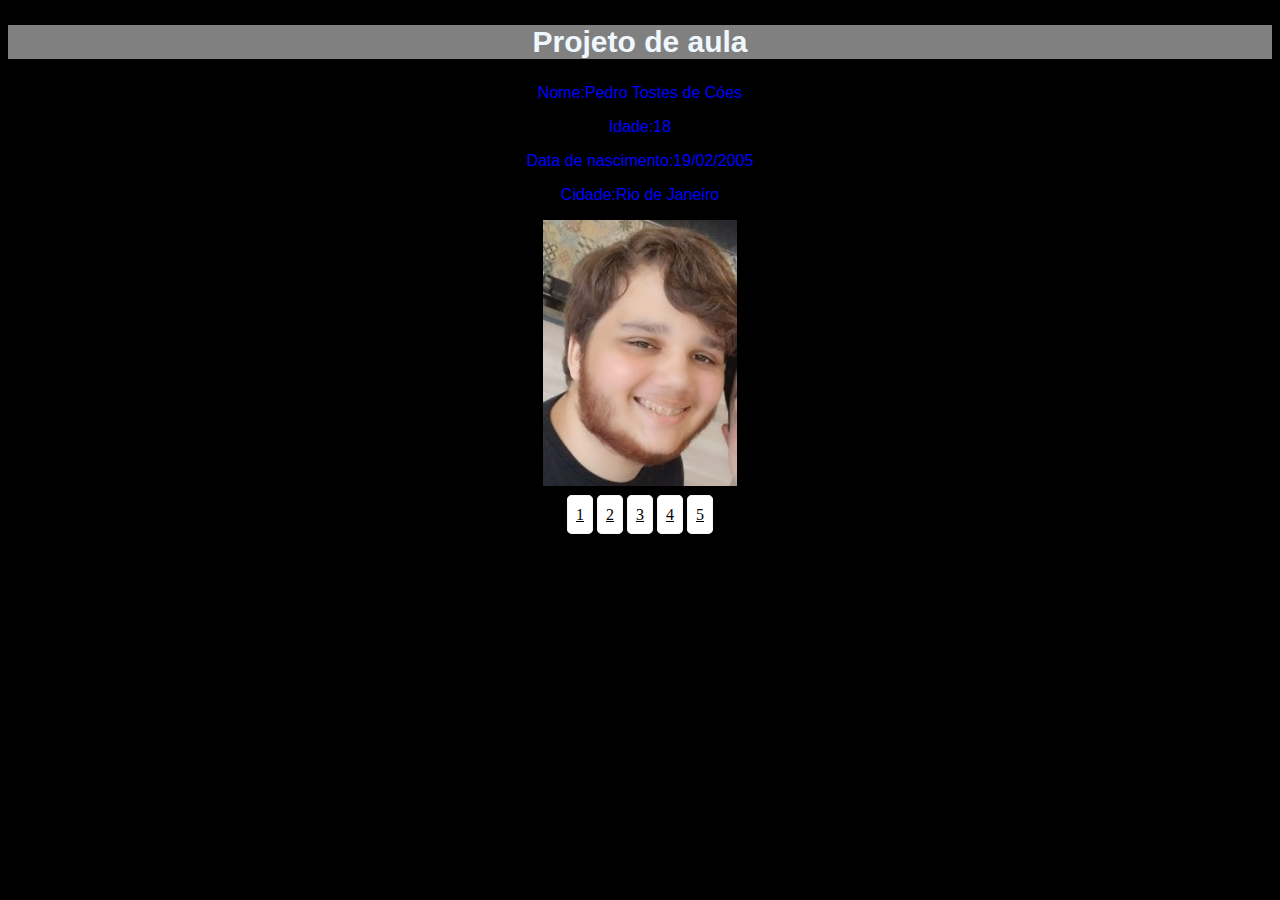
<file: Index.html>
<!DOCTYPE html>
<html lang="pt-br">
<head>
    <meta charset="UTF-8">
    <meta http-equiv="X-UA-Compatible" content="IE=edge">
    <meta name="viewport" content="width=device-width, initial-scale=1.0">
    <title>Página1</title>
</head>

<body>

  <link rel="stylesheet" href="h2.css">





  
  <Header>
    <center>
    <h2 class="Texto">Projeto de aula<h2>
  </center>
  </Header>

    <article class="Azul">
       <center><p>Nome:Pedro Tostes de Cóes</p>
       <p>Idade:18</p> 
       <p>Data de nascimento:19/02/2005</p>
       <p>Cidade:Rio de Janeiro</p> 
       <img src="WhatsApp Image 2023-03-28 at 13.18.26.jpeg"/></center> 
    </article>

    <footer>
      <center>
        <p><a class="Botao" href="Index.html">1</a>
        <a class="Botao"  href="Página2.html">2</a>
        <a class="Botao" href="Página3.html">3</a>
        <a class="Botao" href="Página4.html">4</a>
        <a class="Botao" href="Página5.html">5</a></p>
      </center>     
    </footer>
    
</body>
</html>
</file>
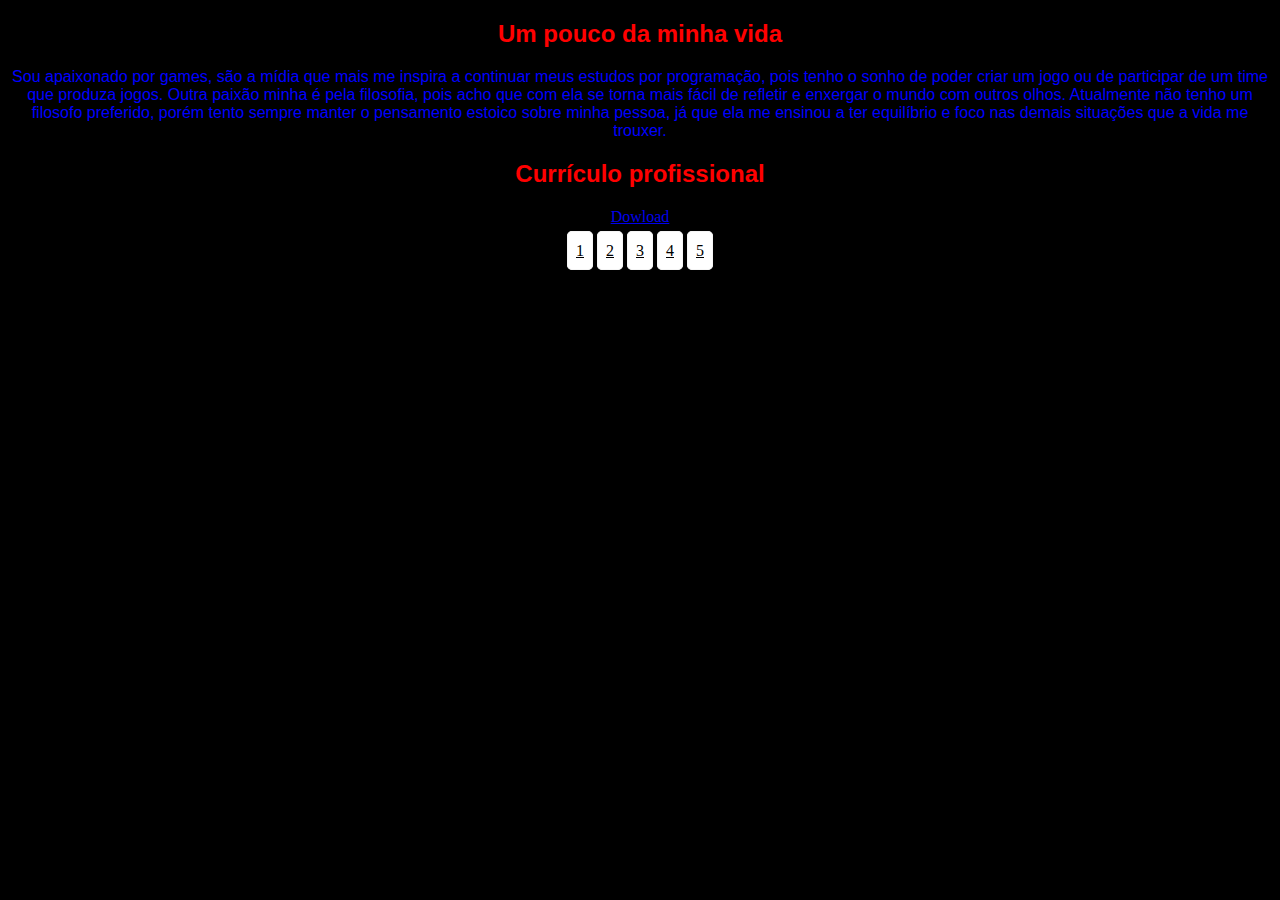
<file: Página2.html>
<!DOCTYPE html>
<html lang="pt-br">
<head>
    <meta charset="UTF-8">
    <meta http-equiv="X-UA-Compatible" content="IE=edge">
    <meta name="viewport" content="width=device-width, initial-scale=1.0">
    <title>Página2</title>
</head>
<body>

    <link rel="stylesheet" href="h2.css">

    <header>
       <center><h2 class="Vermelho">Um pouco da minha vida</h2></center> 
    </header>

    <nav>
        <center>
        <p class="Azul">Sou apaixonado por games, são a mídia que mais me inspira a continuar
           meus estudos por programação, pois tenho o sonho de poder criar um jogo
           ou de participar de um time que produza jogos. Outra paixão minha é pela
           filosofia, pois acho que com ela se torna mais fácil de refletir e enxergar
           o mundo com outros olhos. Atualmente não tenho um filosofo preferido,
           porém tento sempre manter o pensamento estoico sobre minha pessoa, já que
           ela me ensinou a ter equilíbrio e foco nas demais situações que a vida
           me trouxer.</p>
        </center>
    </nav>

    <section>
        <center>
        <H2 class="Vermelho">Currículo profissional</H2>

        <a href="DOC-20221130-WA0073.docx" download="Currículo">Dowload</a>
        </center>
    </section>

    <footer> 
        <center>
            <p><a class="Botao" href="Index.html">1</a>
                <a class="Botao"  href="Página2.html">2</a>
                <a class="Botao" href="Página3.html">3</a>
                <a class="Botao" href="Página4.html">4</a>
                <a class="Botao" href="Página5.html">5</a></p>
        </center>     
    </footer>
    
</body>
</html>
</file>
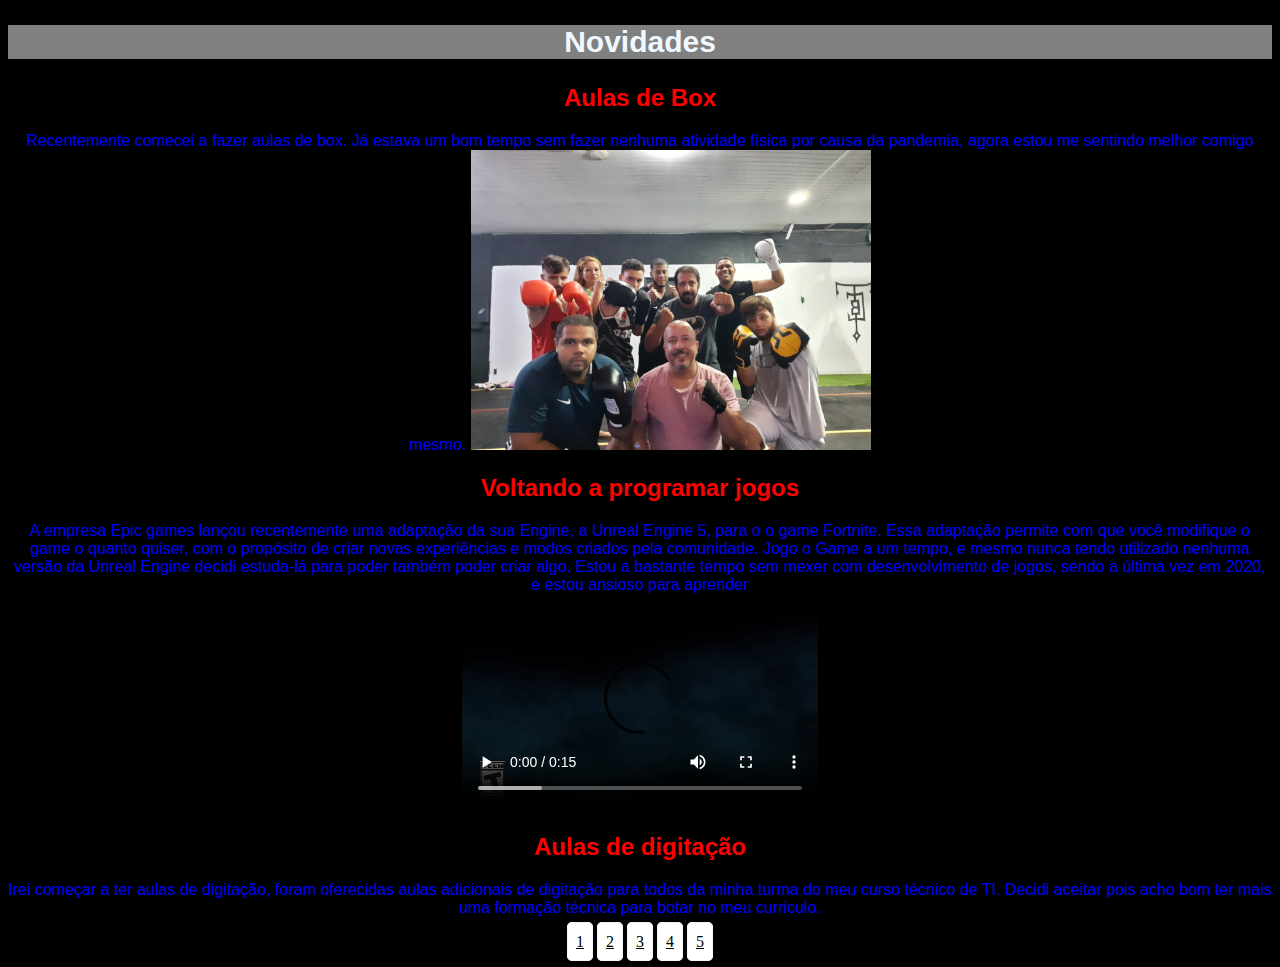
<file: Página3.html>
<!DOCTYPE html>
<html lang="pt-br">
<head>
    <meta charset="UTF-8">
    <meta http-equiv="X-UA-Compatible" content="IE=edge">
    <meta name="viewport" content="width=device-width, initial-scale=1.0">
    <title>Página3</title>
</head>
<body>
    <link rel="stylesheet" href="h2.css">

<center>
    <header>
        <h2 class="Texto">Novidades</h2>
    </header>

    <section>
        <h2 class="Vermelho"><li>Aulas de Box</li></h2>
        
        <p class="Azul">Recentemente comecei a fazer aulas de box. Já estava um bom tempo sem fazer nenhuma
           atividade física por causa da pandemia, agora estou me sentindo melhor comigo mesmo.
           
           <img src="WhatsApp Image 2023-03-28 at 22.39.44.jpeg"style="width"300" height="300"
        </p>

        <H2 class="Vermelho"><li>Voltando a programar jogos</li></H2>

        <p class="Azul">A empresa Epic games lançou recentemente uma adaptação da sua Engine, a Unreal Engine 5, para o 
           o game Fortnite. Essa adaptação permite com que você modifique o game o quanto quiser,
           com o propósito de criar novas experiências e modos criados pela comunidade. Jogo o
           Game a um tempo, e mesmo nunca tendo utilizado nenhuma versão da Unreal Engine decidi
           estuda-lá para poder também poder criar algo. Estou a bastante tempo sem mexer com
           desenvolvimento de jogos, sendo a última vez em 2020, e estou ansioso para aprender 
        </p>
        
        <video src="Unreal Editor for Fortnite - Official Launch Trailer.mp4"style="width="250" height="200" controls>
            <a href="Unreal Editor for Fortnite - Official Launch Trailer.mp4"></a>
          </video>

        <h2 class="Vermelho"><li>Aulas de digitação</li></h2>

        <p class="Azul">Irei começar a ter aulas de digitação, foram oferecidas aulas adicionais de 
           digitação para todos da minha turma do meu curso técnico de TI. Decidi aceitar
           pois acho bom ter mais uma formação técnica para botar no meu curriculo. 
        </p>
    </section>
</center>

<footer>
    <center>
        <p><a class="Botao" href="Index.html">1</a>
            <a class="Botao"  href="Página2.html">2</a>
            <a class="Botao" href="Página3.html">3</a>
            <a class="Botao" href="Página4.html">4</a>
            <a class="Botao" href="Página5.html">5</a></p>
    </center>     
</footer>
    
</body>
</html>
</file>
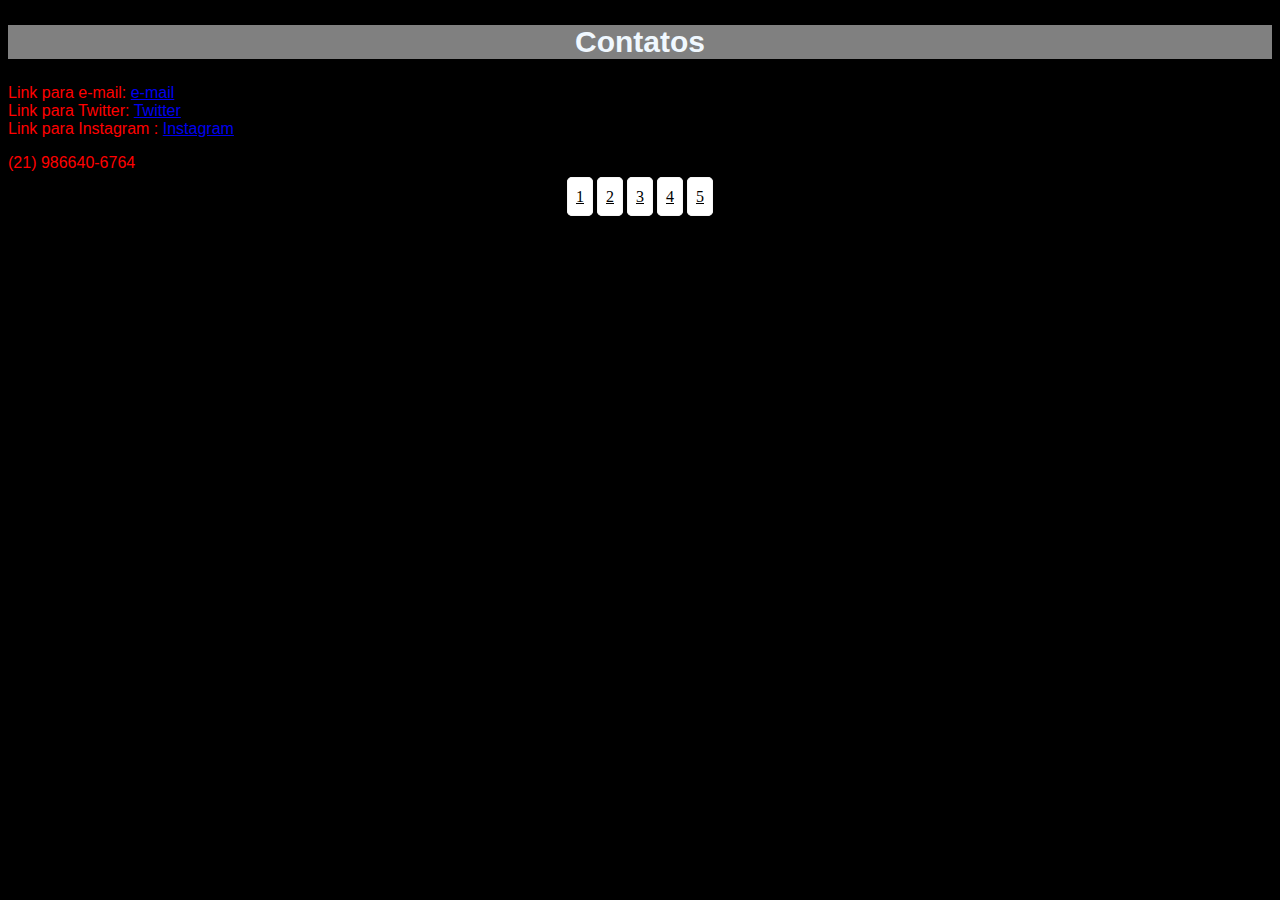
<file: Página4.html>
<!DOCTYPE html>
<html lang="pt-br">
<head>
    <meta charset="UTF-8">
    <meta http-equiv="X-UA-Compatible" content="IE=edge">
    <meta name="viewport" content="width=device-width, initial-scale=1.0">
    <title>Página4</title>
</head>
<body>
    
    <link rel="stylesheet" href="h2.css">

    <header>
    <h2 class="Texto">Contatos</h2>
    </header>

    <nav class="Vermelho">
    Link para e-mail:
    <a href="mailto:coespedro@gmail.com">e-mail</a>
    </nav>

    <section class="Vermelho">
    Link para Twitter:
    <a href="https://twitter.com/bar_zeze">Twitter</a>
    </section>

    <article class="Vermelho">
    Link para Instagram :
    <a href="https://www.instagram.com/pedrocoes/">Instagram</a>
    </article>

    <p class="Vermelho">(21) 986640-6764</p>

    <footer>
        <center>
            <p><a class="Botao" href="Index.html">1</a>
                <a class="Botao"  href="Página2.html">2</a>
                <a class="Botao" href="Página3.html">3</a>
                <a class="Botao" href="Página4.html">4</a>
                <a class="Botao" href="Página5.html">5</a></p>
        </center>     
    </footer>


    
</body>
</html>
</file>
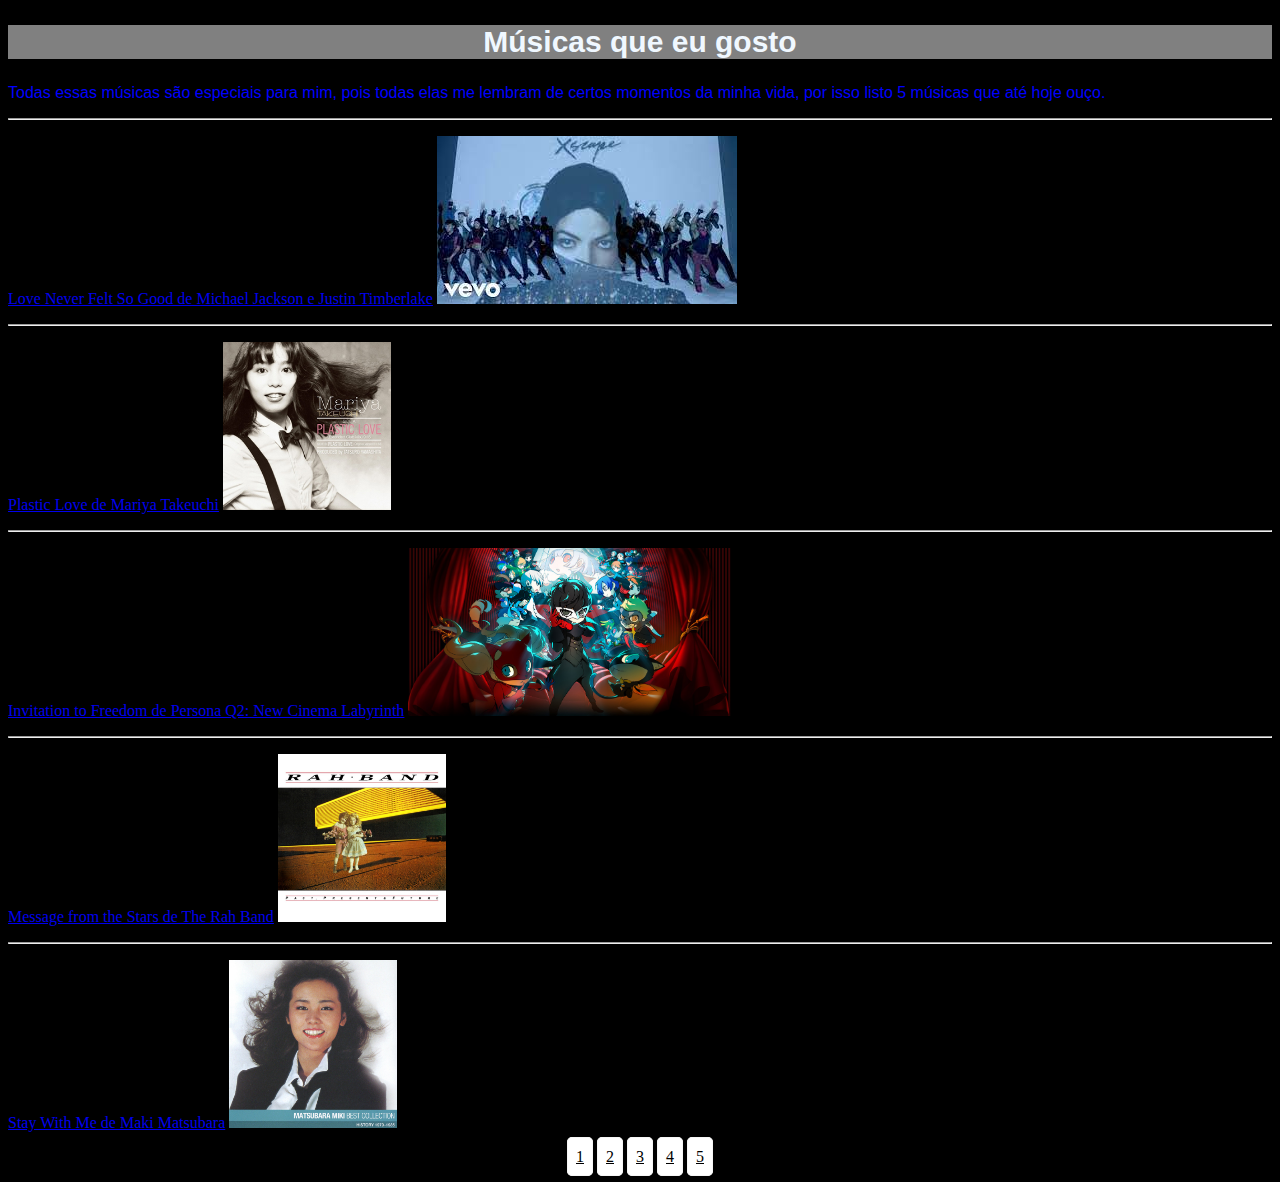
<file: Página5.html>
<!DOCTYPE html>
<html lang="pt-br">
<head>
    <meta charset="UTF-8">
    <meta http-equiv="X-UA-Compatible" content="IE=edge">
    <meta name="viewport" content="width=device-width, initial-scale=1.0">
    <title>Página5</title>
</head>
<body>

    <link rel="stylesheet" href="h2.css">
    <header>
        <h2 class="Texto">Músicas que eu gosto</h2>
    </header>

    <nav class="Azul">
     <p>Todas essas músicas são especiais para mim, pois todas elas me lembram 
        de certos momentos da minha vida, por isso listo 5 músicas que até hoje 
        ouço.</p> 
    </nav>
    
    <section>
        
    <hr>
           <p><a href="https://youtu.be/oG08ukJPtR8"> Love Never Felt So Good de Michael Jackson e Justin Timberlake</a></li>
            <img src="mj.jpg"style="width="300" height="168"></p>
    </hr><hr>        
            <p><a href="https://youtu.be/hFv-Tu1Vs5g">Plastic Love de Mariya Takeuchi</a></li>
            <img src="Mariya_Takeuchi_-_Plastic_Love_2021.jpg"style="width"300" height="168"</p>
    </hr><hr>
            <p><a href="https://youtu.be/V-PBHg3JLcA">Invitation to Freedom de Persona Q2: New Cinema Labyrinth</a></li>
            <img src="personaq2-capa.jpg"style="width"300" height="168"</p>
    </hr><hr>
            <p><a href="https://youtu.be/LfX6JxfND44">Message from the Stars de The Rah Band</a></li>
            <img src="message from the stars.jpg"style="width"300" height="168"</p>
    </hr><hr>
            <p><a href="https://youtu.be/moR4uw-NWLY">Stay With Me de Maki Matsubara</a></li>
                <img src="stay with me.jpg"style="width"300" height="168"</p>

            
    </section>

    <footer>
        <center>
            <p><a class="Botao" href="Index.html">1</a>
                <a class="Botao"  href="Página2.html">2</a>
                <a class="Botao" href="Página3.html">3</a>
                <a class="Botao" href="Página4.html">4</a>
                <a class="Botao" href="Página5.html">5</a></p>
        </center>     
    </footer>
</body>
</html>
</file>
<file: h2.css>
.Texto{
    text-align: center;
    font-size: 30px;
    font-family: Arial, Helvetica, sans-serif;
    background-color: gray;
    color:aliceblue
}

body {
    background-color: black;
  }

.Azul{
    color: blue;
    font-family:'Gill Sans', 'Gill Sans MT', Calibri, 'Trebuchet MS', sans-serif
}  

.Vermelho{
    color: red;
    font-family: Arial, Helvetica, sans-serif;
}

.Botao{
    padding: 10px 8px;
    width: 50px;
    color: black;
    background: white;
    border: 1px solid whitesmoke;
    border-radius: 5px;
    text-align: center;
    user-select: none;
    cursor: pointer;
}

.Botao:hover{
    background: gray;
    transition: background 1s ;
}
</file>
